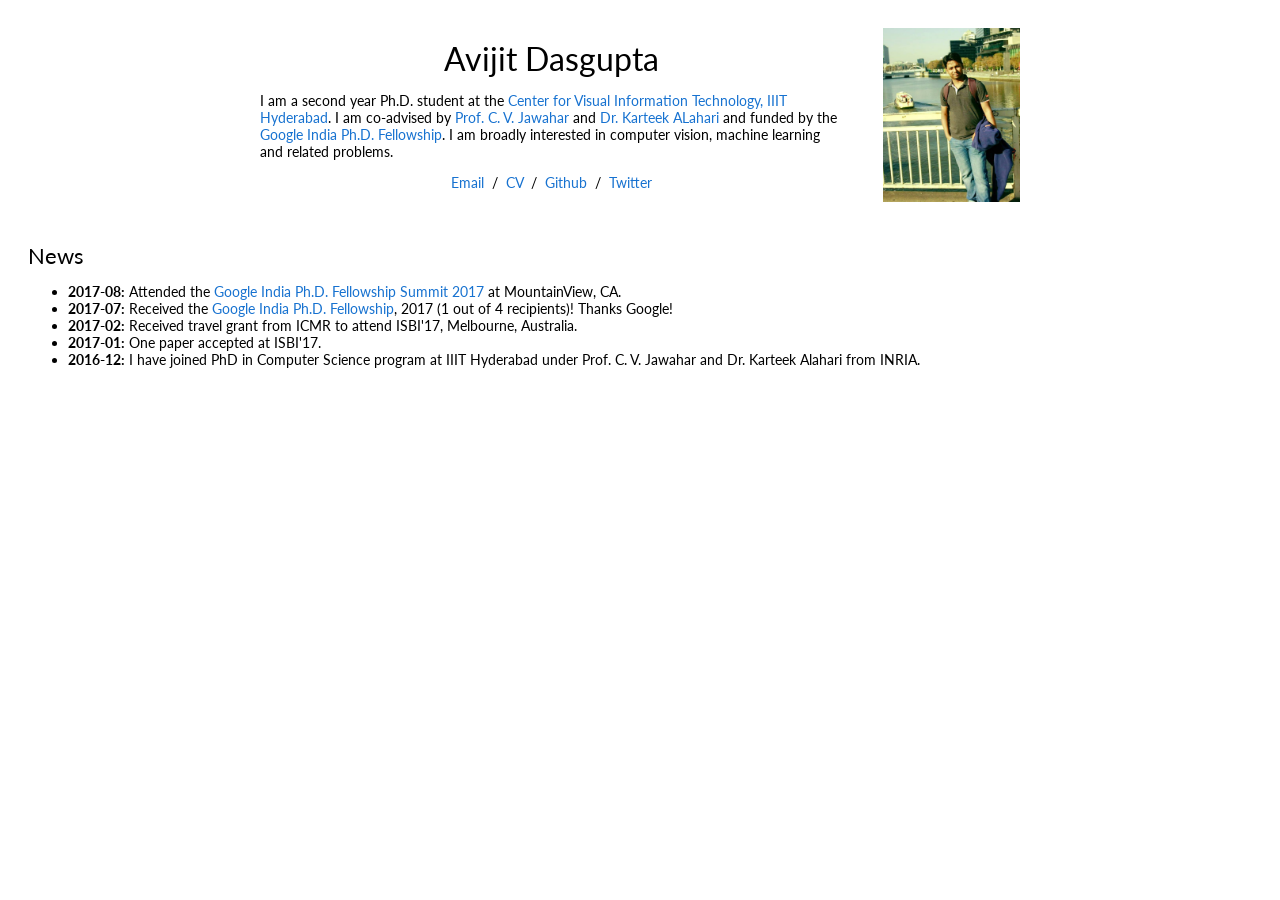
<file: index_old.html>
<!DOCTYPE HTML PUBLIC "-//W3C//DTD HTML 4.01 Transitional//EN">
<html>
  <head>
  <meta name=viewport content=“width=800”>
  <meta name="generator" content="HTML Tidy for Linux/x86 (vers 11 February 2007), see www.w3.org">
  <style type="text/css">
    /* Color scheme stolen from Sergey Karayev */
    a {
    color: #1772d0;
    text-decoration:none;
    }
    a:focus, a:hover {
    color: #f09228;
    text-decoration:none;
    }
    body,td,th,tr,p,a {
    font-family: 'Lato', Verdana, Helvetica, sans-serif;
    font-size: 14px
    }
    strong {
    font-family: 'Lato', Verdana, Helvetica, sans-serif;
    font-size: 14px;
    }
    heading {
    font-family: 'Lato', Verdana, Helvetica, sans-serif;
    font-size: 22px;
    }
    papertitle {
    font-family: 'Lato', Verdana, Helvetica, sans-serif;
    font-size: 14px;
    font-weight: 700
    }
    name {
    font-family: 'Lato', Verdana, Helvetica, sans-serif;
    font-size: 32px;
    }
    .one
    {
    width: 160px;
    height: 160px;
    position: relative;
    }
    .two
    {
    width: 160px;
    height: 160px;
    position: absolute;
    transition: opacity .2s ease-in-out;
    -moz-transition: opacity .2s ease-in-out;
    -webkit-transition: opacity .2s ease-in-out;
    }
    .fade {
     transition: opacity .2s ease-in-out;
     -moz-transition: opacity .2s ease-in-out;
     -webkit-transition: opacity .2s ease-in-out;
    }
    span.highlight {
        background-color: #ffffd0;
    }
  </style>
  <title>Avijit Dasgupta</title>
  <meta http-equiv="Content-Type" content="text/html; charset=us-ascii">
  <link href='http://fonts.googleapis.com/css?family=Lato:400,700,400italic,700italic' rel='stylesheet' type='text/css'>
  </head>
  <body>
  <table width="800" border="0" align="center" cellspacing="0" cellpadding="0">

    <tr>
    <td>
      <table width="100%" align="center" border="0" cellspacing="0" cellpadding="20">
      <tr>
        <td width="67%" valign="middle">
        <p align="center">
          <name>Avijit Dasgupta</name>
        </p>
        <p>I am a second year Ph.D. student at the <a href="http://cvit.iiit.ac.in/">Center for Visual Information Technology, IIIT Hyderabad</a>. I am co-advised by <a href="https://faculty.iiit.ac.in/~jawahar/">Prof. C. V. Jawahar</a> and <a href="http://lear.inrialpes.fr/people/alahari/">Dr. Karteek ALahari</a> and funded by the <a href="https://research.google.com/research-outreach.html#/research-outreach/graduate-fellowship-award-recipients">Google India Ph.D. Fellowship</a>. I am broadly interested in computer vision, machine learning and related problems.
        </p>
        <p align=center>
          <a href="mailto:avijit.dasgupta@research.iiit.ac.in">Email</a> &nbsp/&nbsp
          <a href="./files/avijit-CV.pdf">CV</a> &nbsp/&nbsp
          <a href="https://github.com/avijit9">Github</a> &nbsp/&nbsp
          <a href="https://twitter.com/avijit9d"> Twitter </a>
        </p>
        </td>
        <td width="19%">
        <img  width = 100% src="./files/avijit-cropped.png">
        </td>
      </tr>
	</table>
      </tr>
	  
	  <table width="100%" align="center" border="0" cellspacing="0" cellpadding="20">
      <tbody><tr>
        <td width="67%" valign="middle">
		<p>
		<heading>News</heading> 
		<ul>
		<li>
		<b>2017-08:</b> Attended the <a target="_blank" rel="nofollow" href="https://research.googleblog.com/2017/09/highlights-from-annual-google-phd.html">Google India Ph.D. Fellowship Summit 2017</a> at MountainView, CA.
		</li>
		<li>
		<b>2017-07:</b> Received the <a target="_blank" rel="nofollow" href="https://research.google.com/research-outreach.html#/research-outreach/graduate-fellowship-award-recipients">Google India Ph.D. Fellowship</a>, 2017 (1 out of 4 recipients)! Thanks Google! 
		</li>
		<li>
		<b>2017-02:</b> Received travel grant from ICMR to attend ISBI'17, Melbourne, Australia.
		</li>
		<li>
		<b>2017-01:</b> One paper accepted at ISBI'17.
		</li>
		<li>
		<b>2016-12:</b> I have joined PhD in Computer Science program at IIIT Hyderabad under Prof. C. V. Jawahar and Dr. Karteek Alahari from INRIA.
		</li>
		</ul>
		</p>
        </td>
      </tr>
      </tbody></table>

      </table>
      </body>
</file>
